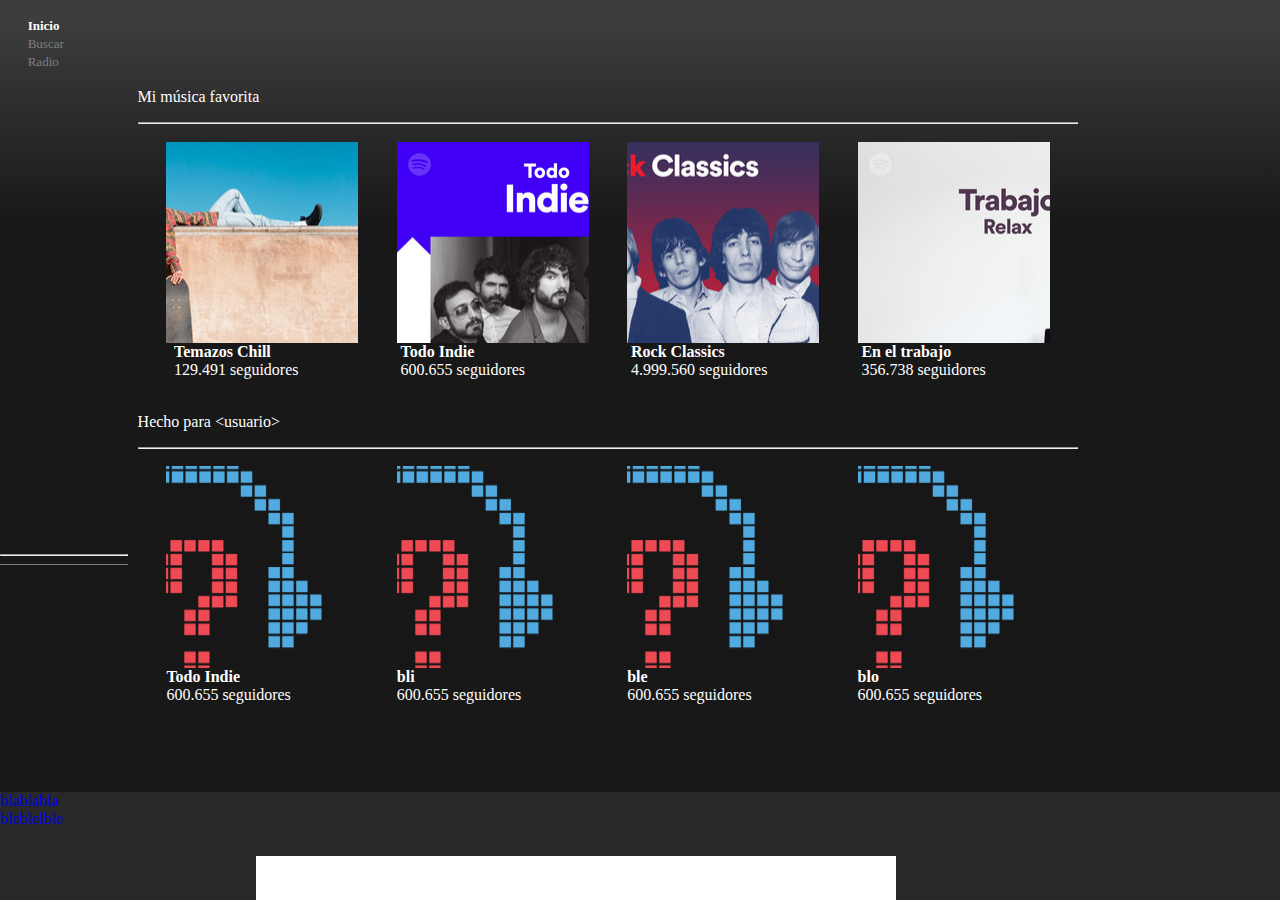
<file: index.html>
<!DOCTYPE html>
<html lang="es" dir="ltr">
  <head>
    <meta charset="utf-8">
    <title>Spotufo</title>
    <link rel="stylesheet" href="css/principal.css">
    <link rel="stylesheet" href="css/index.css">

    <script src="https://ajax.googleapis.com/ajax/libs/jquery/3.1.0/jquery.min.js"></script>
    <script src="../js/reproductor.js"></script>

    <link rel="shortcut icon" href="imagenes/spotufo-icon.png">
  </head>
  <body>
    <div class="contenedorPrincipal">

      <div class="contenedorMusica">

        <div class="contenedorLateral">

          <div class="menuLateral">
            <ul>
              <li>
                <a class="seleccionado" href="#">Inicio</a>
              </li>
              <li>
                <a href="#">Buscar</a>
              </li>
              <li>
                <a href="#">Radio</a>
              </li>
            </ul>
          </div>

          <hr>

          <div class="artistaSonando">

          </div>
        </div>

        <div class="menuReproduccion">
          <div class="icono">

          </div>
          <div class="busqueda">

          </div>
          <div class="menuPrincipal">

          </div>

        </div>

        <div class="alquiloParaPublicidad">

        </div>

        <div class="contenedorGrupos scrollPrincipal">

          <p class="titulosIndex">Mi música favorita</p>

          <hr class="titulosIndex">

          <div class="peroQueMeEstasContainer container1">
            <div class="grupo1 grupos">


            </div>

            <div class="textoGrupo1">
              <a href="html/temazosChill.html">Temazos Chill</a>
              <p>129.491 seguidores</p>
            </div>
          </div>

          <div class="peroQueMeEstasContainer container2">
            <div class="grupo2 grupos">


            </div>

            <div class="textoGrupo2">
              <a href="#">Todo Indie</a>
              <p>600.655 seguidores</p>
            </div>
          </div>

          <div class="peroQueMeEstasContainer container3">
            <div class="grupo3 grupos">


            </div>

            <div class="textoGrupo3">
              <a href="#">Rock Classics</a>
              <p>4.999.560 seguidores</p>
            </div>
          </div>

          <div class="peroQueMeEstasContainer container4">
            <div class="grupo4 grupos">


            </div>

            <div class="textoGrupo4">
              <a href="#">En el trabajo</a>
              <p>356.738 seguidores</p>
            </div>
          </div>

          <p class="titulosIndex">Hecho para &lt;usuario&gt;</p>

          <hr class="titulosIndex">

          <div class="peroQueMeEstasContainer container5">
            <div class="grupo5 grupos">


            </div>

            <div class="textoGrupo">
              <a href="#">Todo Indie</a>
              <p>600.655 seguidores</p>
            </div>
          </div>

          <div class="peroQueMeEstasContainer container6">
            <div class="grupo6 grupos">


            </div>

            <div class="textoGrupo">
              <a href="#">bli</a>
              <p>600.655 seguidores</p>
            </div>
          </div>

          <div class="peroQueMeEstasContainer container7">
            <div class="grupo7 grupos">


            </div>

            <div class="textoGrupo">
              <a href="#">ble</a>
              <p>600.655 seguidores</p>
            </div>
          </div>

          <div class="peroQueMeEstasContainer container8">
            <div class="grupo8 grupos">


            </div>

            <div class="textoGrupo">
              <a href="#">blo</a>
              <p>600.655 seguidores</p>
            </div>
          </div>
        </div>



        <div class="contenedorReproduccion">
          <div class="artista">

            <div class="link1">
              <a class="cancion" href="#">blablabla</a>
            </div>

            <div class="link1">
              <a class="artista" href="#">bleblelble</a>
            </div>


          </div>

          <div class="controlDeMando">

            <!-- <div id="play-btn"></div> -->

            <div class="audio-player">



              <div class="audio-wrapper" id="player-container" href="javascript:;">

                <audio id="player" ontimeupdate="initProgressBar()">
          			  <source src="http://www.lukeduncan.me/oslo.mp3" type="audio/mp3">
          			</audio>
              </div>

              <div class="player-controls scrubber">

                <span id="seekObjContainer">
          			  <progress id="seekObj" value="0" max="1"></progress>
          			</span>


                <small style="float: left; position: relative; left: 15px;" class="start-time"></small>
                <small style="float: right; position: relative; right: 20px;" class="end-time"></small>
              </div>

            </div>
          </div>
          <div class="sonido">

          </div>

        </div>
      </div>

    </div>
  </body>
</html>
</file>
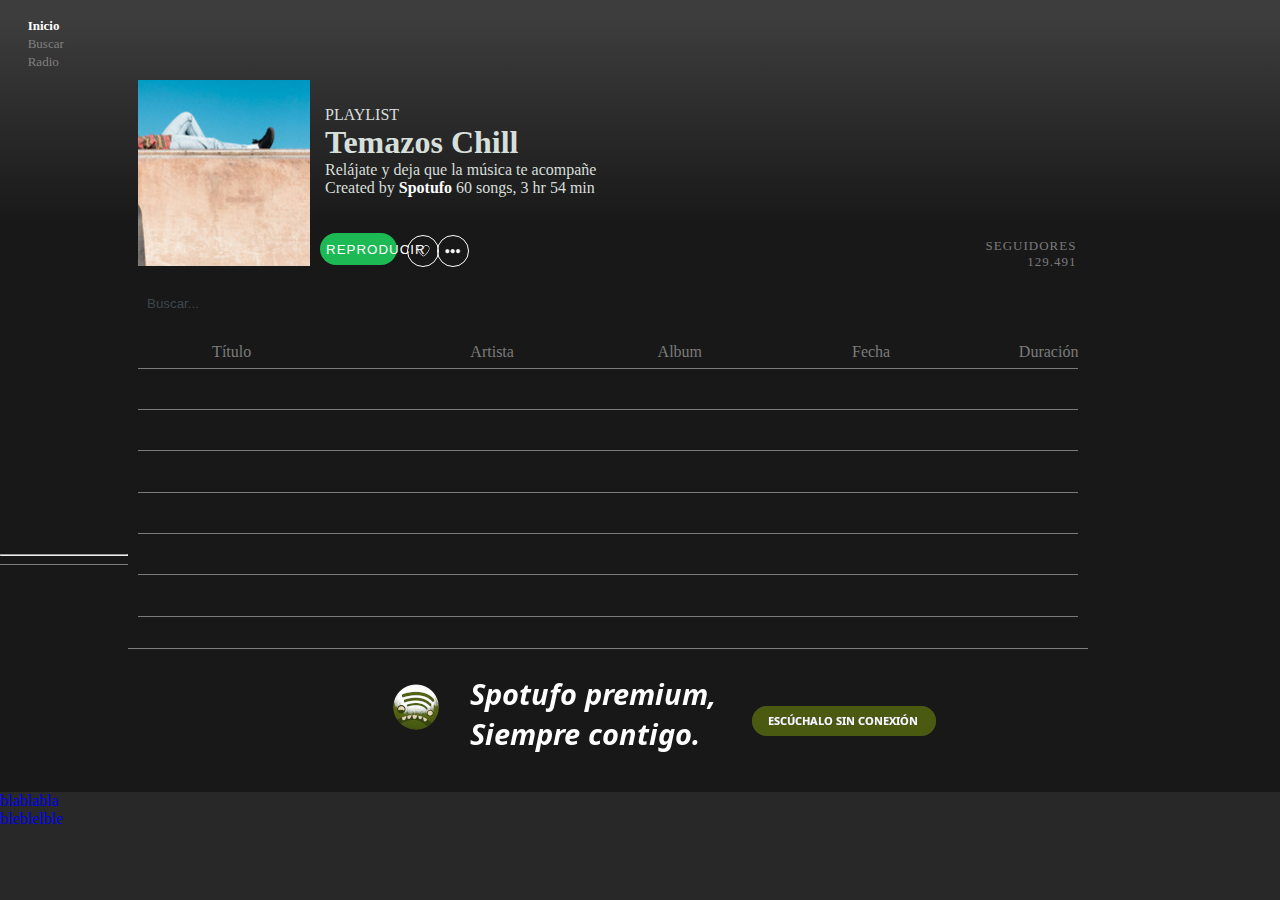
<file: html/temazosChill.html>
<!DOCTYPE html>
<html lang="es" dir="ltr">
  <head>
    <meta charset="utf-8">
    <!-- Aquí el titlé irá cambiando según la canción que se esté escuchando, esto se hará
        por JS-->
    <title>Reproductor Temazos Chill</title>
    <link rel="stylesheet" href="../css/principal.css">
    <link rel="stylesheet" href="../css/temazosChill.css">

    <script src="https://ajax.googleapis.com/ajax/libs/jquery/3.1.0/jquery.min.js"></script>
    <script src="../js/scroll.js"></script>

    <link rel="shortcut icon" href="../imagenes/spotufo-icon.png">
  </head>
  <body>
    <div class="contenedorPrincipal">

      <div class="contenedorMusica">

        <div class="contenedorLateral">

          <div class="menuLateral">

            <ul>
              <li>
                <a class="seleccionado" href="../index.html">Inicio</a>
              </li>
              <li>
                <a href="#">Buscar</a>
              </li>
              <li>
                <a href="#">Radio</a>
              </li>
            </ul>
          </div>

          <hr>

          <div class="artistaSonando">

          </div>

        </div>



        <div class="menuReproduccion">
          <div class="icono">

          </div>
          <div class="busqueda">

          </div>
          <div class="menuPrincipal">

          </div>

        </div>

        <div class="alquiloParaPublicidad">

        </div>

        <div class="contenedorGrupos">

          <div class="temazosChillScroll" onscroll ="myFunction()">

            <div class="playlist">
              <div class="imagenPlaylist">
                <div class="imagenPl">

                </div>
              </div>
              <div class="informacionPlaylist">
                <ul>
                  <br>
                  <li class="colorBlanco">PLAYLIST</li>
                  <li class="tituloPlaylist colorBlanco">Temazos Chill</li>

                  <li>Relájate y deja que la música te acompañe</li>
                  <li>Created by <a href="#">Spotufo</a> 60 songs, 3 hr 54 min </li>
                </ul>
              </div>

              <div class="opcionesPlaylist">
                <div class="reproducir">
                  <button type="button" name="button" class="botonReproducir">REPRODUCIR</button>
                </div>
                <div class="fav">
                  <button type="button" name="button" class="botonFav"><img src="../imagenes/empty_fav.png" width="30px" height="30px" alt=""></button>

                </div>
                <div class="mas">
                  <button type="button" name="button" class="botonMas"><img src="../imagenes/more.png" width="30px" height="30px" alt=""></button>
                </div>
                <div class="seguidores">
                  <p>SEGUIDORES <br>129.491</p>
                </div>
              </div>

            </div>

            <div class="encabezadoCanciones">

              <div class="container-3">
                  <span class="icon"><i class="fa fa-search"></i></span>
                  <input type="search" id="search" placeholder="Buscar..." />
              </div>

              <div class="falso">

              </div>
              <div class="nombreCanciones" id="nC">

                <div class="tituloCanciones tC">
                  <p>Título</p>
                  <br>
                </div>
                <div class="artistaCanciones tC">
                  <p>Artista</p>
                </div>
                <div class="albumCanciones tC">
                  <p>Album</p>
                </div>
                <div class="fechaCanciones tC">
                  <p>Fecha</p>
                </div>
                <div class="duracionCanciones tC">
                  <p>Duración</p>
                </div>
              </div>
            </div>

            <div class="listaReproduccion">

              <div class="canciones">

              </div>
              <div class="canciones">

              </div>
              <div class="canciones">

              </div>
              <div class="canciones">

              </div>
              <div class="canciones">

              </div>
              <div class="canciones">

              </div>
              <div class="canciones">

              </div>
              <div class="canciones">

              </div>
              <div class="canciones">

              </div>
              <div class="canciones">

              </div>
              <div class="canciones">

              </div>
              <div class="canciones">

              </div>
              <div class="canciones">

              </div>
              <div class="canciones">

              </div>
              <div class="canciones">

              </div>
              <div class="canciones">

              </div>
              <div class="canciones">

              </div>
              <div class="canciones">

              </div>
              <div class="canciones">

              </div>
              <div class="canciones">

              </div>
              <div class="canciones">

              </div>
              <div class="canciones">

              </div>
            </div>

          </div>

          <div class="alquiloParaPublicidadHorizontal">
              <a href="#"><img class="publicidadHorizontal" src="../imagenes/BANNER-Spotufo-Premium.png" alt=""></a>

          </div>
        </div>

        <div class="contenedorReproduccion">
          <div class="artista">

            <div class="link1">
              <a class="cancion" href="#">blablabla</a>
            </div>

            <div class="link1">
              <a class="artista" href="#">bleblelble</a>
            </div>


          </div>
          <div class="controlDeMando">

          </div>
          <div class="sonido">

          </div>

        </div>
      </div>

    </div>
  </body>
</html>
</file>
<file: css/principal.css>
html, body {
  height: 100%;
  width: 100%;
  margin: 0;
  padding: 0;

  /* display: flex;
  flex-flow: column; */
}

a:link
{
    text-decoration:none;
}

.contenedorPrincipal {
  height: 100%;
  width: 100%;
  position: absolute;
  background: -webkit-linear-gradient(#3d3d3d 2%, #181818 25%);
  background: -o-linear-gradient(#3d3d3d 2%, #181818 25%);
  background: -moz-linear-gradient(#3d3d3d 2%, #181818 25%);
  background: linear-gradient(#3d3d3d 2%, #181818 25%);
}

.contenedorMusica {
  float: right;
  width: 100%;
  height: 100%;
}

.contenedorLateral {
  float: left;
  /* background-color: #3d3d3d; */
  width: 10%;
  height: 88%;
  /* background: -webkit-linear-gradient(#3d3d3d, #181818);
  background: -o-linear-gradient(#3d3d3d, #181818);
  background: -moz-linear-gradient(#3d3d3d, #181818);
  background: linear-gradient(#3d3d3d, #181818) */
}

.menuLateral {
  overflow-y: scroll;
  overflow-x: hidden;
  width: 100%;
  height: 70%;
}

.artistaSonando {
  float: left;
  width: 100%;
  height: 30%;
  border-top: 1px solid grey;
}

.menuLateral {
  float: left;
  position: relative;
}

.menuLateral li {
  list-style: none;
  margin-left: -14%;

}

.menuLateral li .seleccionado {
  color: white;
  font-weight: bold;
}

.menuLateral a {
  color: grey;
  font-size: small;
}

.menuLateral a:hover {
  color: grey;
}

.menuLateral a:active {
  color: white;
  font-weight: bold;
}

.menuReproduccion {
  float: left;
  height: 8%;
  width: 75%;
  /* background-color: black; */
}

.contenedorGrupos {
  float: left;
  width: 75%;
  height: 80%;
  /* background: -webkit-linear-gradient(#3d3d3d, #181818);
  background: -o-linear-gradient(#3d3d3d, #181818);
  background: -moz-linear-gradient(#3d3d3d, #181818);
  background: linear-gradient(#3d3d3d, #181818) */
}

.scrollPrincipal {
  overflow-y: scroll;
  overflow-x: hidden;
}
.contenedorGrupos a, p {
  color: white;
  font-weight: bold;
}

.contenedorGrupos p {
  font-weight: lighter;
}

.alquiloParaPublicidad {
  float: right;
  width: 15%;
  height: 88%;

}
.contenedorReproduccion {
  float: left;
  height: 12%;
  width: 100%;
  background-color: #282828;
}

.artista {
  float: left;
  height: 100%;
  width: 20%;
  /* background-color: red; */
}

.controlDeMando {
  float: left;
  height: 100%;
  width: 60%;
  /* background-color: brown; */
}


/* Controld de mando */

.audio-player {
  background: white;
  border: 1px solid lighten(#acacac, 20%);
  width: 50vw;
  text-align: center;
  display: flex;
  flex-flow: row;
  margin: 4rem 0 4rem 0;
  .album-image {
    min-height: 100px;
    width: 110px;
    background-size: cover;
  }
  .player-controls {
    align-items: center;
    justify-content: center;
    margin-top: 2.5rem;
    flex: 3;
    progress {
      width: 90%;
    }
    progress[value] {
      -webkit-appearance: none;
      appearance: none;
      background-color: white;
      color: blue;
      height: 5px;
    }
    progress[value]::-webkit-progress-bar {
      background-color: white;
      border-radius: 2px;
      border: 1px solid lighten(#acacac, 20%);
      color: blue;
    }
    progress::-webkit-progress-value {
      background-color: blue;
    }
    p {
      font-size: 1.6rem;
    }
  }
  #play-btn {
    background-image: url('http://www.lukeduncan.me/images/play-button.png');
    background-size: cover;
    width: 75px;
    height: 75px;
    margin: 2rem 0 2rem 2rem;
    &.pause {
      background-image: url('http://www.lukeduncan.me/images/pause-button.png');
    }
  }
}

/*  */

.sonido {
  float: right;
  height: 100%;
  width: 20%;
  /* background-color: purple; */
}
</file>
<file: css/index.css>
.titulosIndex {
  margin-left: 1%;
  margin-right: 1%;
}

.peroQueMeEstasContainer a, p {
  color: white;
  font-weight: bold;
}

/* .peroQueMeEstasContainer p {
  font-weight: lighter;
} */

.peroQueMeEstasContainer p, a {
  /* font-size: small; */
  margin-top:0;
  margin-bottom:0;
}

.peroQueMeEstasContainer {
  float: left;
  height: 35%;
  width: 20%;
  margin-top: 1%;
  margin-bottom: 2%;
}

.peroQueMeEstasContainer:hover
{
  -webkit-transform: scale(1.05);
  -ms-transform: scale(1.05);
  transform: scale(1.05);
}

.container1, .container5 {
  margin-left: 4%;
}

.container2, .container3, .container6, .container7 {
  margin-left: 4%;
}

.container4, .container8 {
  margin-left: 4%;
  margin-right: 4%;
}

.grupos {
  float: left;

  height: 80%;
  width: 100%;

}

.textoGrupo1 {
  float: left;
  height: 20%;
  width: 100%;
  margin-left: 4%;
}

.textoGrupo2 {
  float: left;
  height: 20%;
  width: 100%;
  margin-left: 2%;
}

.textoGrupo3 {
  float: left;
  height: 20%;
  width: 100%;
  margin-left: 2%;
}

.textoGrupo4 {
  float: left;
  height: 20%;
  width: 100%;
  margin-left: 2%;
}

.grupo1 {
  background: url(../imagenes/temazosChill.jpeg) 100% 100%;
}

.grupo2 {
  background: url(../imagenes/todoIndie.jpeg);
}

.grupo3 {
  background: url(../imagenes/rockClassics.jpeg) 100%;
}

.grupo4 {
  background: url(../imagenes/enElTRabajo.jpeg);
}

.grupo5, .grupo6, .grupo7, .grupo8 {
  background: url(../imagenes/yourDailyMix.png) 100%;
}
</file>
<file: css/temazosChill.css>
.temazosChillScroll {
   width: 100%;
   height: 80%;
   overflow-y: scroll;
   overflow-x: hidden;
}

.alquiloParaPublicidadHorizontal {
  float: left;
  width: 100%;
  height: 20%;

  border-top: 1px solid grey;
}

.publicidadHorizontal {
  display:block;
  margin: auto;
  margin-top: 0.5%;
}

.playlist {
  width: 100%;
  height: 36%;
  /* background: red; */
}

.imagenPlaylist {
  float: left;
  width: 20%;
  height: 100%;
  padding-top: 0.8%;
}

.imagenPl {
  width: 90%;
  height: 90%;
  margin: 0 auto;
  background: url(../imagenes/temazosChill.jpeg) 100% 100%;
}

.informacionPlaylist {
  float: left;
  width: 80%;
  height: 74%;
  /* background: purple; */
}

.informacionPlaylist li {
  list-style: none;
  color: #d7dfdb;
  margin-left: -35px;
}

.colorBlanco {
  font-size: medium;
  color: white;
}

.tituloPlaylist {
  color: white;
  font-weight: bold;
  font-size: xx-large;
}

.opcionesPlaylist {
  float: left;
  width: 80%;
  height: 26%;
  /* background: aqua; */
}

.reproducir {
  float: left;
  width: 10%;
  height: 85%;
  /* background: red; */
  margin-bottom: 15%;
  margin-right: 0.5%;
}

.botonReproducir {
  width: 100%;
  height: 70%;
  margin-top: 10%;


  border-radius: 20px 20px 20px 20px;
  -moz-border-radius: 20px 20px 20px 20px;
  -webkit-border-radius: 20px 20px 20px 20px;
  border: 0px solid #000000;

  color: white;
  letter-spacing: 1px;
  background: #1DB954;
}

.botonReproducir:hover, .botonFav:hover, .botonMas:hover {
  -webkit-transform: scale(1.05);
  -ms-transform: scale(1.05);
  transform: scale(1.05);
}

.fav, .mas {
  float: left;
  width: 4%;
  height: 28%;
  margin-top: 1.1%;
}

.fav img, .mas img {
  margin: 0 auto;
  border-radius: 50px 50px 50px 50px;
  -moz-border-radius: 50px 50px 50px 50px;
  -webkit-border-radius: 50px 50px 50px 50px;

  border: 1px solid #FFFFFF;

}

.botonFav, .botonMas {
  margin: 0 auto;
  border-radius: 50px 50px 50px 50px;
  -moz-border-radius: 50px 50px 50px 50px;
  -webkit-border-radius: 50px 50px 50px 50px;
  border: 0px solid #000000;
  background: transparent;
}

.seguidores {
  float: left;
  width: 80%;
  height: 100%;
}

.seguidores p {
  text-align: right;
  font-size: small;
  letter-spacing: 1px;
  color: #7B7B7B;
}

.encabezadoCanciones {
  float: left;
  /* background: red; */
  width: 100%;
  height: 14%
}

.container-3{
  width: 98%;
  height: 40%;
  vertical-align: middle;
  white-space: nowrap;
  position: relative;
  margin: 0 auto;
}

/* Contenido de la casilla busqueda */
.container-3 input#search{
  opacity: 50%;
  width: 100%;
  height: 100%;
  background: transparent;
  border: none;
  font-size: 10pt;
  float: left;
  color: #262626;
  padding-left: 1%;
  -webkit-border-radius: 5px;
  -moz-border-radius: 5px;
  border-radius: 5px;
  color: #fff;
}

.container-3 input#search::-webkit-input-placeholder {
   color: #65737e;
}

.container-3 input#search:-moz-placeholder { /* Firefox 18- */
   color: #65737e;
}

.container-3 input#search::-moz-placeholder {  /* Firefox 19+ */
   color: #65737e;
}

.container-3 input#search:-ms-input-placeholder {
   color: #65737e;
}

.container-3 .icon{
  position: absolute;
  top: 50%;
  margin-left: 17px;
  margin-top: 17px;
  z-index: 1;
  color: #4f5b66;

   -webkit-transition: all .55s ease;
  -moz-transition: all .55s ease;
  -ms-transition: all .55s ease;
  -o-transition: all .55s ease;
  transition: all .55s ease;
}

.container-2:hover .icon{
  color: #93a2ad;
}

.container-3 input#search:focus, .container-3 input#search:active{
    outline:none;
}

.container-3:hover .icon{
  margin-top: 16px;
  color: #93a2ad;

  -webkit-transform:scale(1.5); /* Safari and Chrome */
  -moz-transform:scale(1.5); /* Firefox */
  -ms-transform:scale(1.5); /* IE 9 */
  -o-transform:scale(1.5); /* Opera */
   transform:scale(1.5);
  }

.container-3 input#search:hover {
  background-color: #404040;
}

.nombreCanciones {
  float: left;
  width: 98%;
  height: 50%;
  margin-left: 1%;
  margin-right: 1%;
  border-bottom: 1px solid #7B7B7B;
  /* border: 1px solid #fff; */
}

.falso {
  width: 100%;
  height: 10%;
}

#nC.fixed {
    position: fixed;
    width: 72.8%;
    height: 5%;
    top: 8.1%;
    left: 9.75%;
    background: #333333;
}

.tC p {
  color: #7B7B7B;
}

.tC  {
  width: 20%;
  height: 60%;
  text-align: right;
  /* border-top: 1px solid #7B7B7B; */
}

.tituloCanciones {
  float: left;
  /* background: blue; */
  text-align: center;
}

.artistaCanciones {
  float: left;

  /* background: red; */
}

.albumCanciones {
  float: left;

  /* background: grey; */
}

.fechaCanciones {
  float: left;

  /* background: green; */
}

.duracionCanciones {
  float: left;

  /* background: yellow; */
}

.listaReproduccion {
  float: left;
  width: 100%;
  height: 50%;
  /* background: blue; */
}

.canciones {
  width: 98%;
  height: 14%;
  /* background: green; */
  border-top: 1px solid #7B7B7B;
  margin-left: 1%;
  margin-right: 1%;
}
</file>
